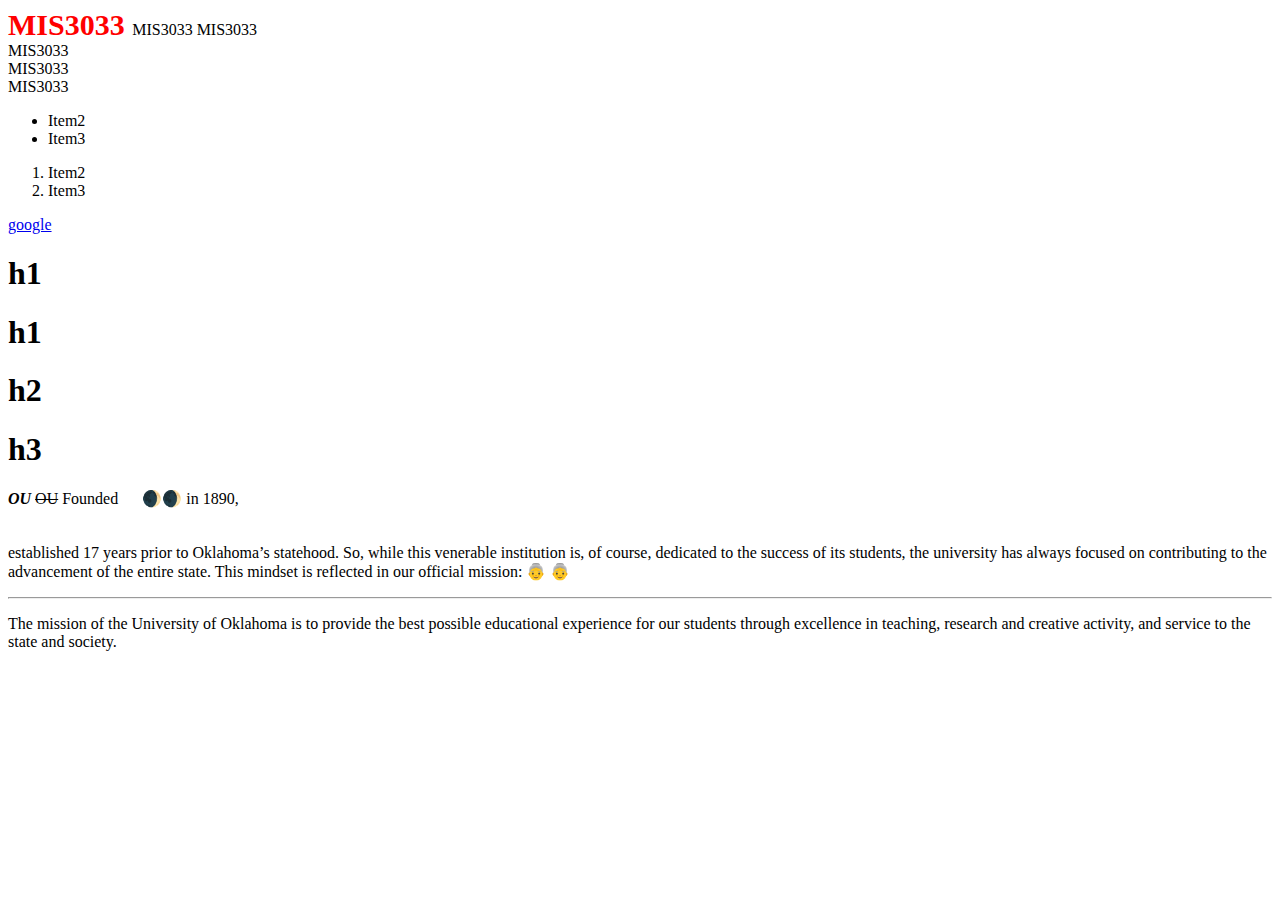
<file: 1002/index.html>
﻿<html>

<head>
    <title>MIS3033 Oct 2 Charlie Green</title>
    <body>
        <span style="color:red;font-size:30px;font-weight: bold;">

            MIS3033

        </span>
        <span>

            MIS3033

        </span>
        <span>

            MIS3033

        </span>


        <div>

            MIS3033

        </div>
        <div>

            MIS3033

        </div>
        <div>

            MIS3033

        </div>

        <p>

            <ul>

                <li>Item2</li>

                <li>Item3</li>


            </ul>

            <ol>

                <li>Item2</li>

                <li>Item3</li>


            </ol>

            <a target="_blank" href="https://google.com/">google</a>

            <h1>h1</h1>
            <h1>h1</h1>


            <h1>h2</h1>
            <h1>h3</h1>
            <b><i>OU</i></b>

            <strike>OU</strike>

            Founded  &nbsp;&nbsp;&nbsp;&nbsp;  &#127762;&#127762;  in 1890, <br /> <br />
            <br />
            <!--the University of Oklahoma was actually-->
            established 17 years prior to Oklahoma’s statehood. So, while this venerable institution is, of course, dedicated to the success of its students, the university has always focused on contributing to the advancement of the entire state. This mindset is reflected in our official mission: 👵 👵


        </p>

        <hr />


        <p>

            The mission of the University of Oklahoma is to provide the best possible educational experience for our students through excellence in teaching, research and creative activity, and service to the state and society.


        </p>


    </body>
</head>

</html>
</file>
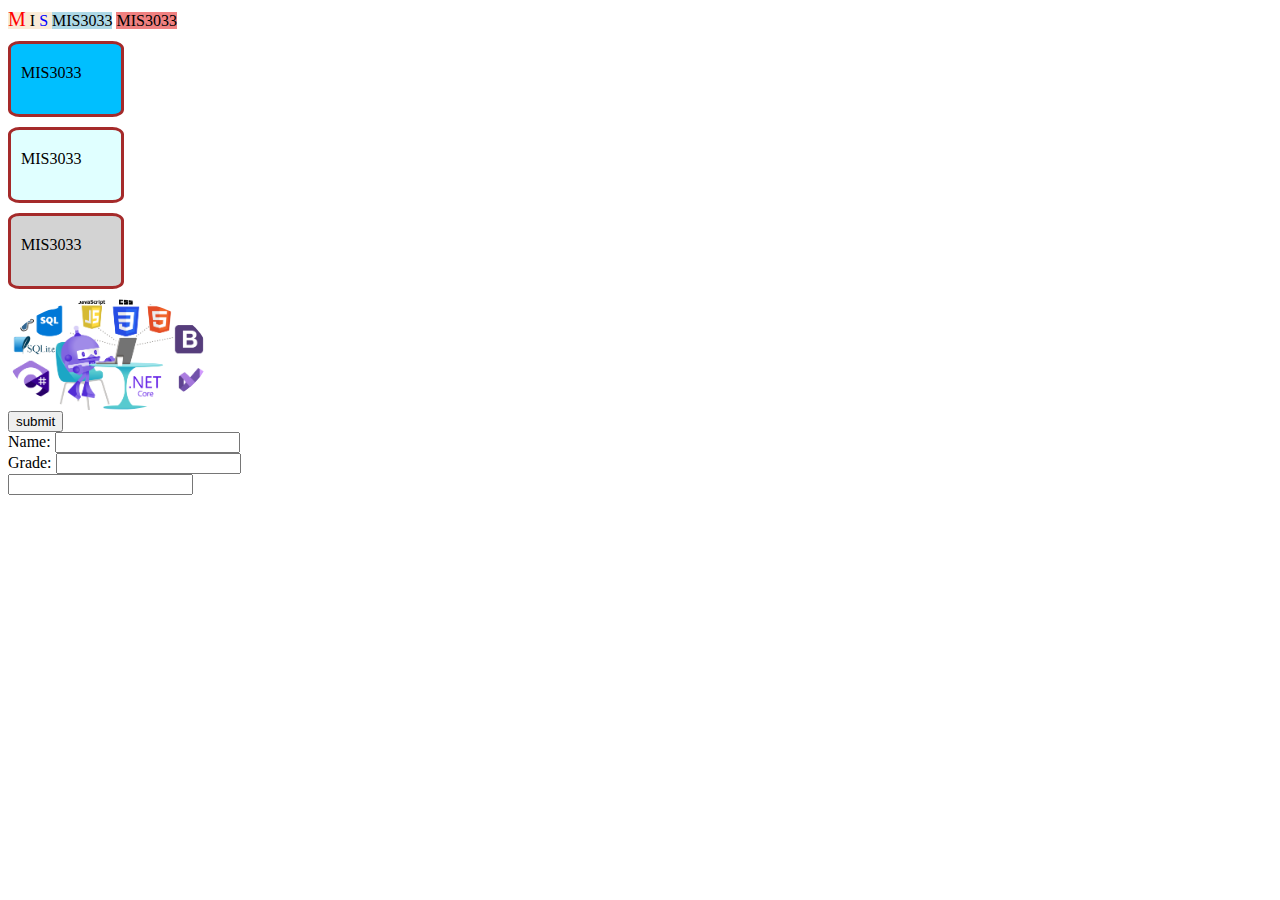
<file: 1004/index.html>
<html>

<head>
    <link rel="icon" href="img/cs.png" />
    <title>MIS3033 Charlie Green October 4</title>

    <style>
        .divstyle1 
        {
            width: 100px;
            height: 50px;
            border-style: solid;
            border-width: 3px;
            border-color: brown;
            border-radius: 10%;
            margin-top:10px;
            margin-bottom:10px;
            padding-top:20px;
            padding-left:10px;
        }
    </style>

</head>

<body>
    <span style="background-color: antiquewhite">
        <span style="color:red;font-size:20px;">M</span>
        <span syle="color:green;">I</span>
        <span style="color:blue;">S</span>
    </span>

    <span style="background-color:lightblue">MIS3033</span>
    <span style="background-color:lightcoral">MIS3033</span>

    <div class="divstyle1" style="background-color:deepskyblue;
        ">
        MIS3033
    </div>






    <div class="divstyle1" style="background-color:lightcyan">MIS3033</div>
    <div class="divstyle1" style="background-color:lightgray">MIS3033</div>

    <img src="img/MIS3033logo.png" style="width:200px;border-radius:50%;" />

    <div>
        <button>submit</button>
        <br />

        <label for="name">Name: </label>
        <input id="name" type="text" />

        <br />
        Grade: <input type="text" />
        <br />

        <input type="text" />
    </div>
</body>

</html>
</file>
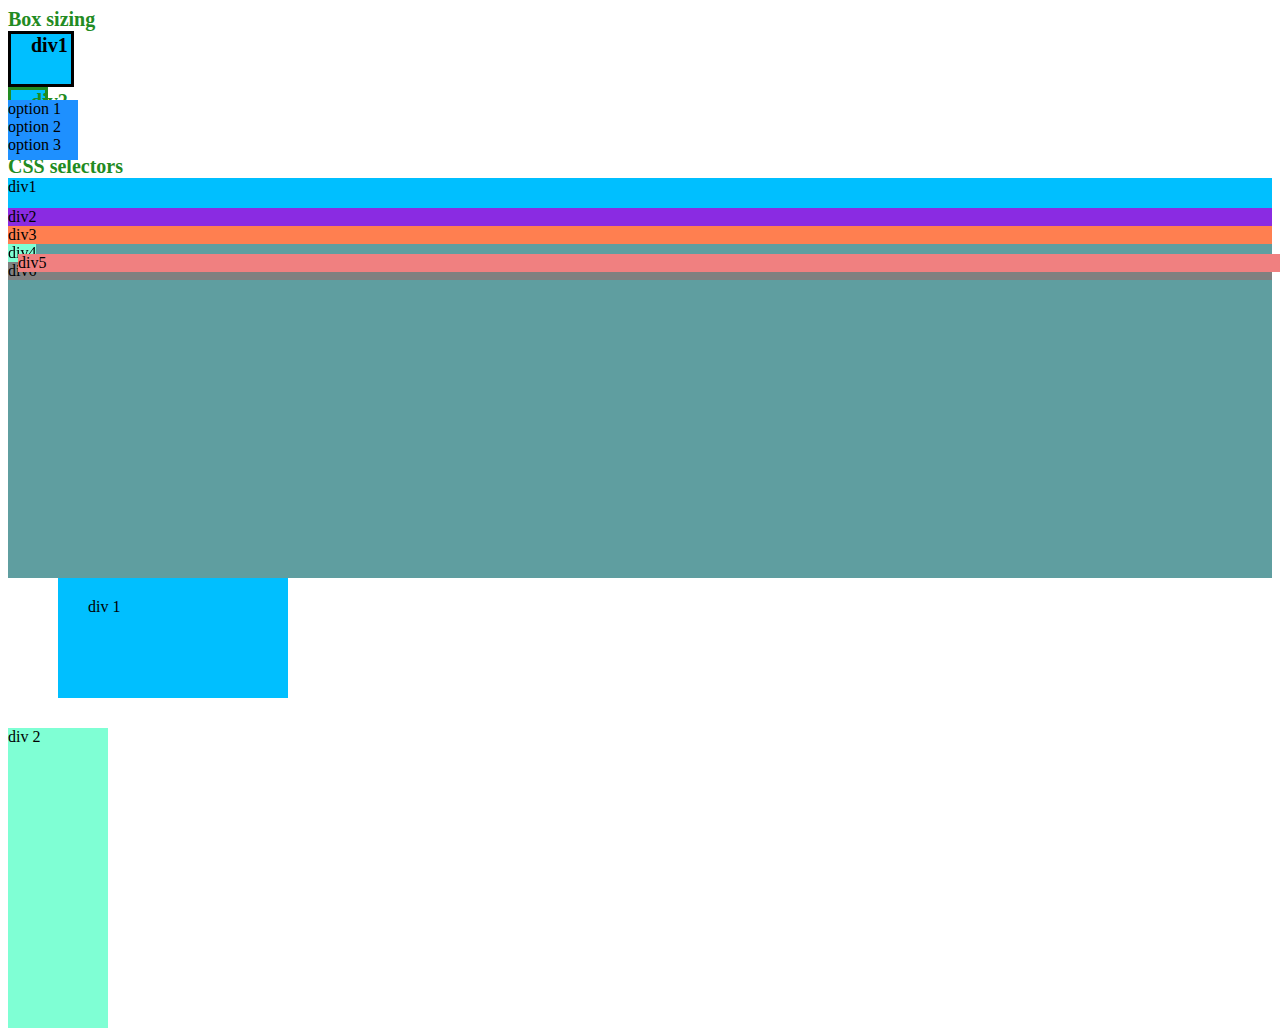
<file: 1009/index.html>
<html>

<head>
    <link rel="stylesheet" href="site.css"/>

    <title>MIS 3033 October 9 Charlie Green</title>

    <style>
        #div2
        {
            background-color:blueviolet;
        }
        #div3
        {
            background-color:coral;
        }
        #div4 
        {
            background-color:aquamarine;
        }
        #div5
        {
            background-color:lightcoral;
        }
        #div6
        {
            background-color:grey;
        }

    </style>

</head>

<body>
    <span class="titlestyle">Box sizing</span>
    <div style="color:black;padding-left:20px;box-sizing:content-box;" class="divstyle1 titlestyle">div1</div>
    <div style="padding-left:20px;box-sizing:border-box;" class="divstyle1 titlestyle">div2</div>
    

    <br />

    <span class="titlestyle">CSS selectors</span>

    <div id="main" style="position:relative; background-color:cadetblue;height:400px;">
        <div style="position:sticky;top:3px;" id="div1">div1</div>
        <div id="div2">div2</div>
        <div id="div3">div3</div>
        <div style="position:absolute;right=0;top=0;" id="div4">div4</div>

        <div style="position:relative;left:10px;top:10px;" id="div5">div5</div>

        <div id="div6">div6</div>

        <div id="menu" style="position:fixed;border-right;width:0;top:100px;width:70px;height:60px;background-color:dodgerblue;">
            option 1<br />
            option 2<br />
            option 3
        </div>

    </div>

    





    <div style="width:200px;height:100px;background-color:deepskyblue;margin-left:50px;padding-top:20px;padding-left:30px;"> 
        div 1
    </div>

    <div style="width:100px;height:300px;background-color:aquamarine;margin-top:30px;">
        div 2
    </div>

</body>

</html>
</file>
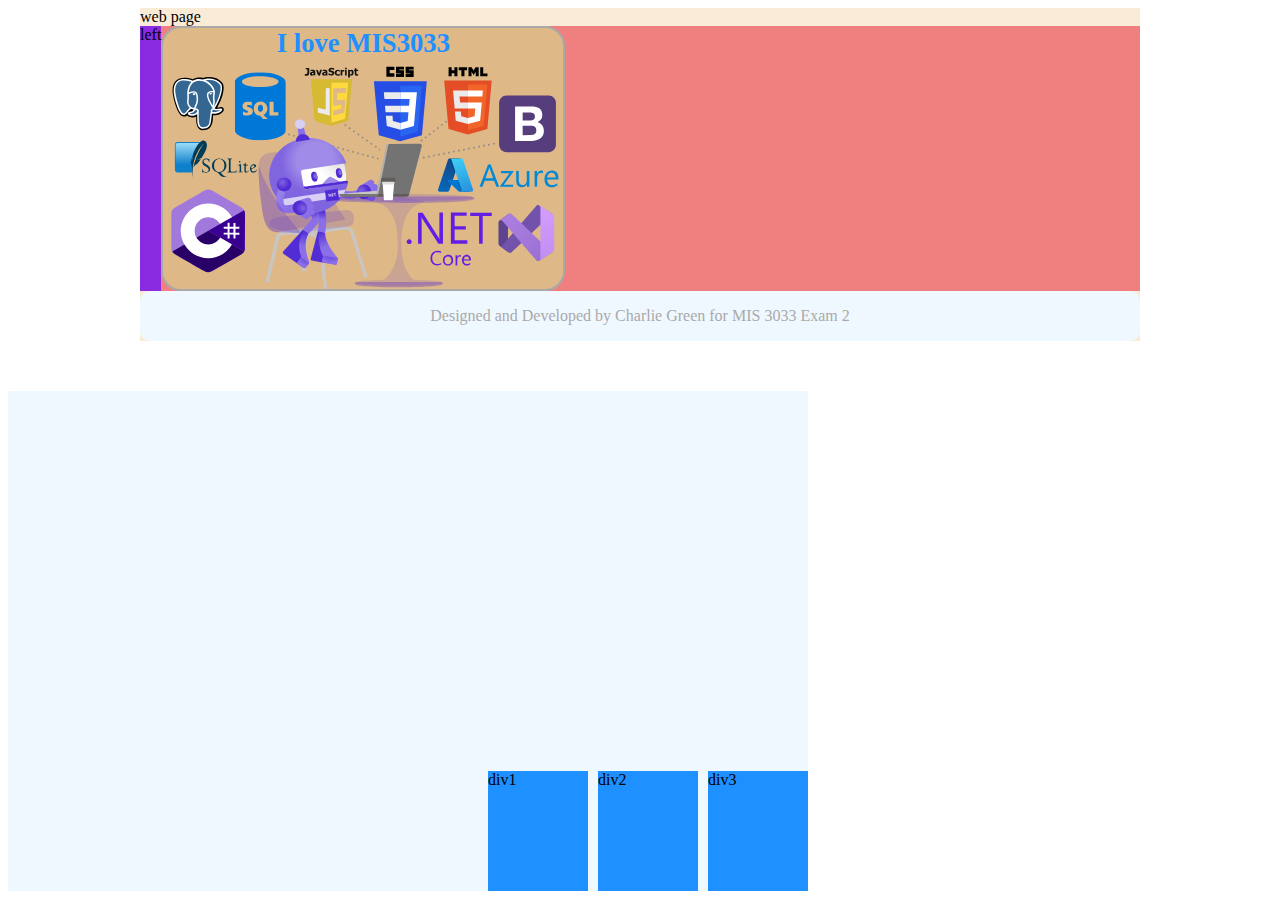
<file: 1011/index.html>
<html>

<head>
    <title>MIS 3033 October 11 Charlie Green</title>

    <style>
        #maindiv {
            background-color: aliceblue;
            width: 800px;
            height: 500px;
            display: flex;
            flex-direction: row;
            justify-content: flex-end;
            align-items: flex-end;
            margin-top:50px;
        }

        .d1 {
            width: 100px;
            height: 120px;
            margin-left: 10px;
            margin-top: 10px;
            background-color: dodgerblue;
        }

        #webdiv {
            background-color: antiquewhite;
            width: 1000px;
            margin-left: auto;
            margin-right: auto;
        }

        #footerdiv
        {
            background-color:aliceblue;
            height:50px;
            display:flex;
            flex-direction:row;
            justify-content:center;
            align-items:center;

            border-radius:10px;
            color:darkgrey;
        }

        #bodydiv
        {
            background-color:lightcoral;

            display:flex;
            flex-direction:row;
        }

        #leftdiv
        {
            background-color:blueviolet;
        }

        #rightdiv
        {
            background-color:burlywood;

            display:flex;
            flex-direction:column;
            align-items:center;

            border-radius:20px;
            border-width:2px;
            border-style:solid;
            border-color:darkgrey;
        }

    </style>

</head>



<body>

    <div id="webdiv">
        web page

        <div id="bodydiv">
            <div id="leftdiv">
                left
            </div>

            <div id="rightdiv">
                <div style="color:dodgerblue;font-size:20pt;font-weight:bold;">
                    I love MIS3033
                </div>

                <div>
                    <img style ="width:400px;" src="b.svg" />
                </div>

            </div>
        </div>

        <div id="footerdiv">
            <span>Designed and Developed by Charlie Green for MIS 3033 Exam 2</span>
        </div>

    </div>

    <div id="maindiv">
        <div class="d1">div1</div>
        <div class="d1">div2</div>
        <div class="d1">div3</div>
    </div>

</body>

</html>
</file>
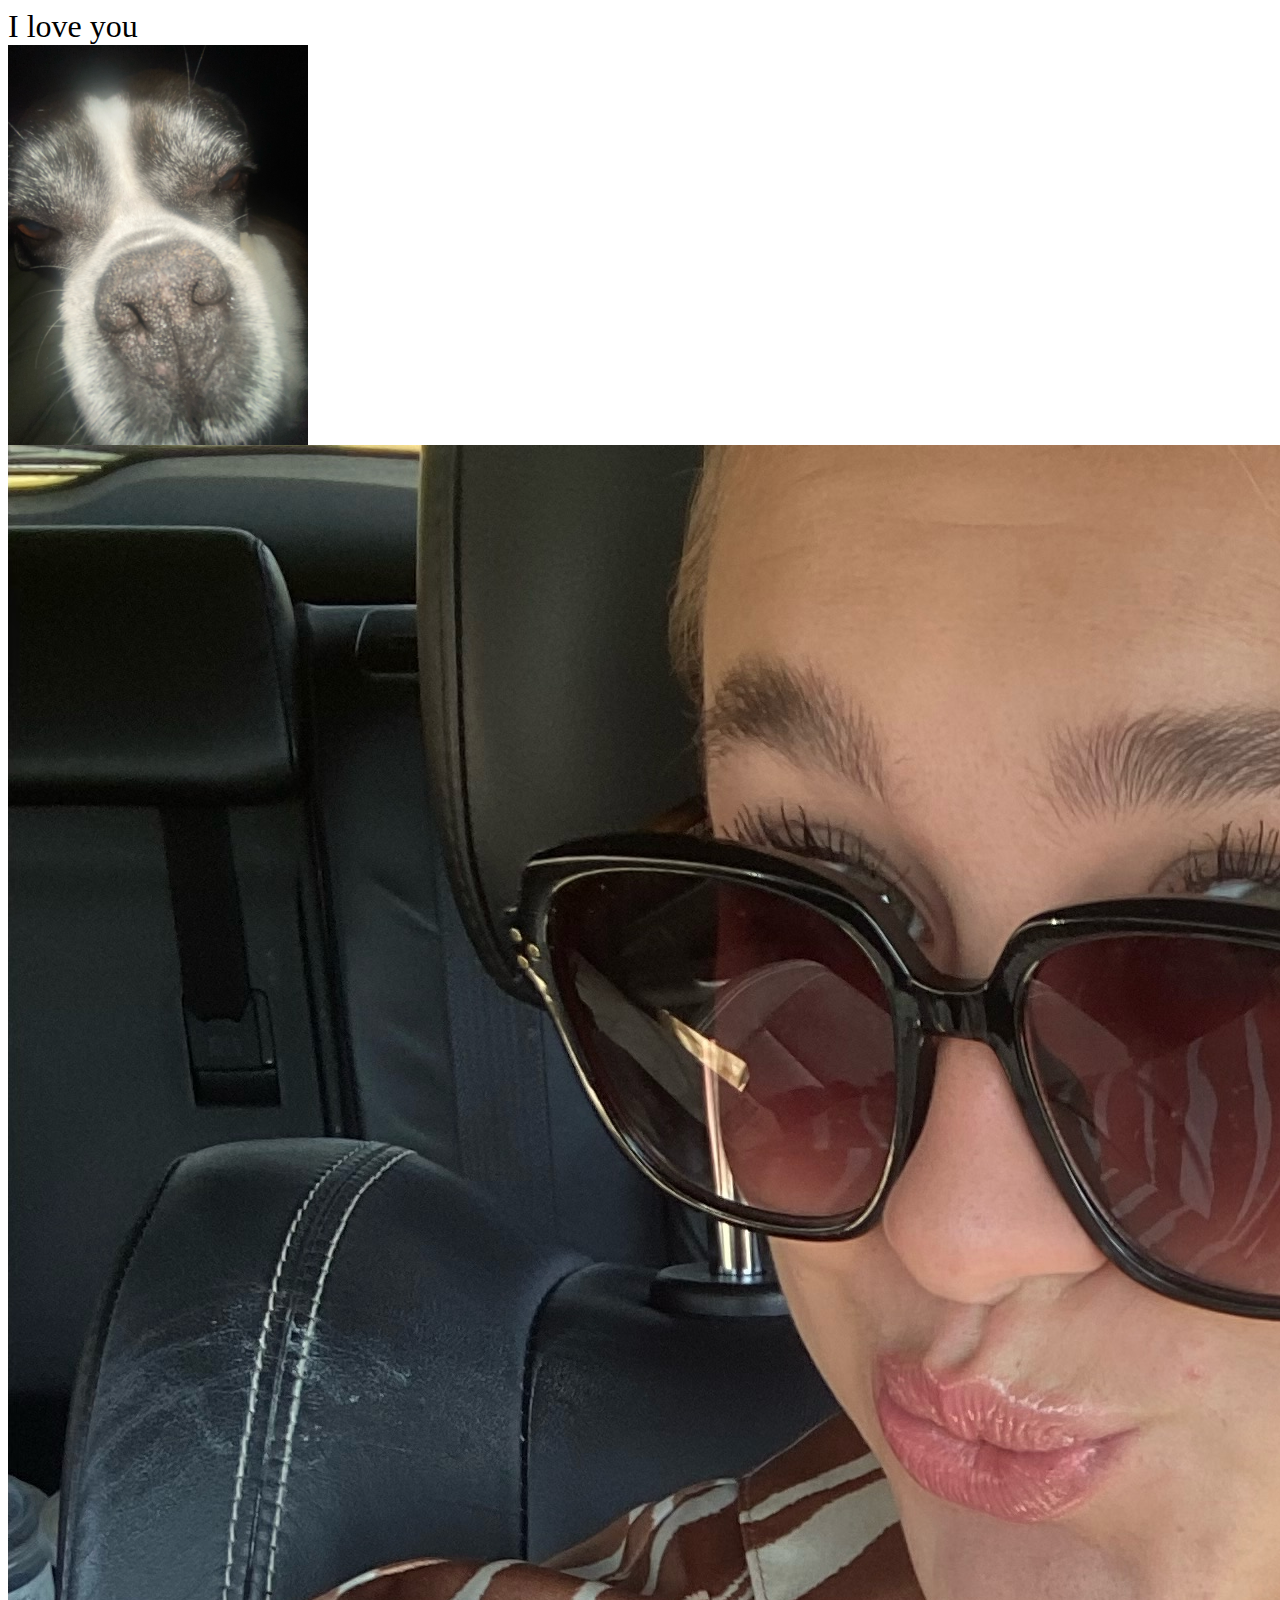
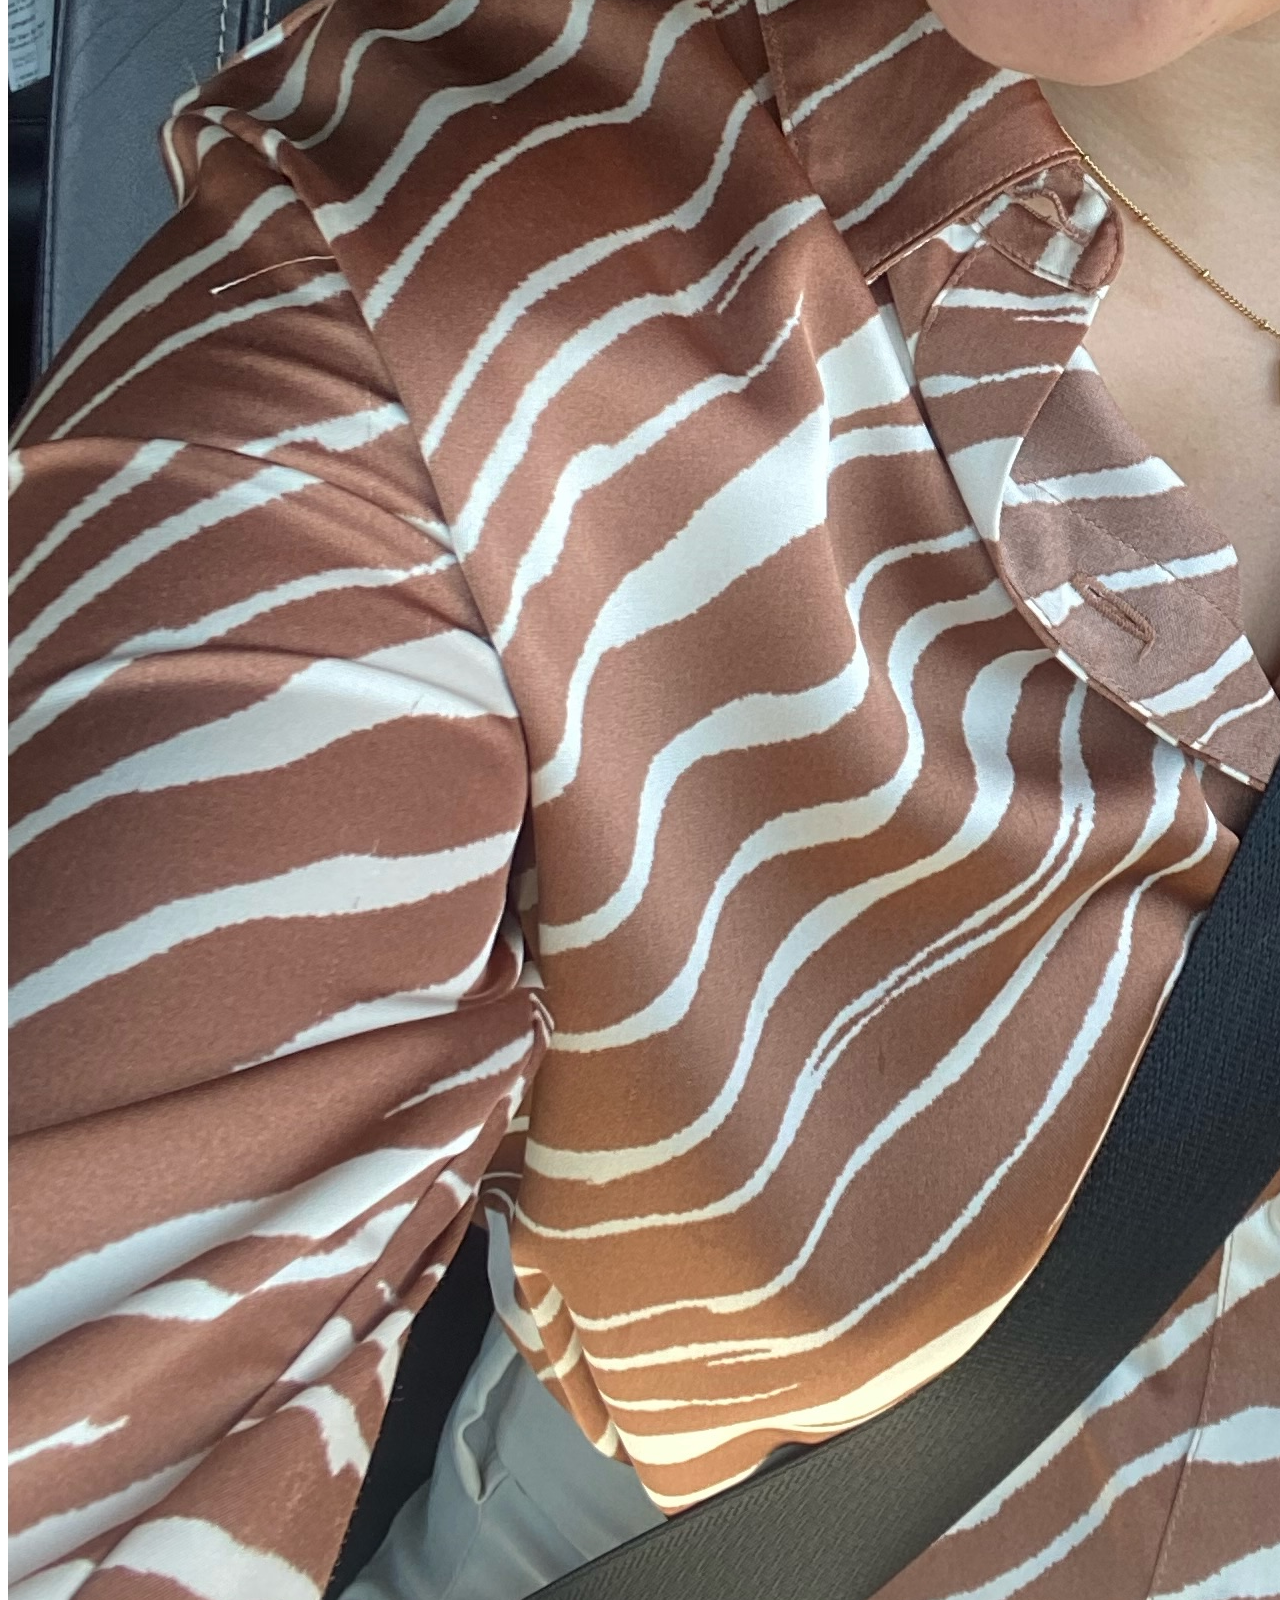
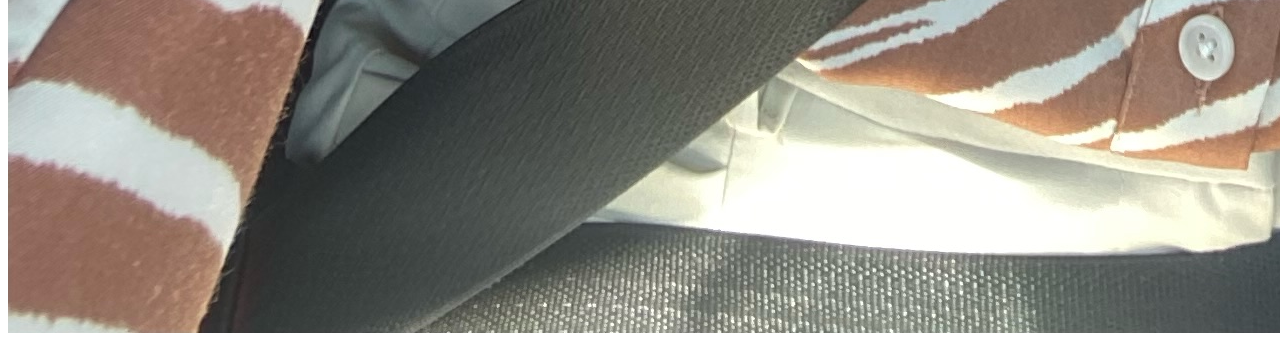
<file: 1016/index.html>
<html>

<head>
    <title>bababooey</title>
</head>

<body>

    <div>
<span style="font-size:xx-large"> I love you</span>
    </div>

    <div>
        <img src="20230922_020654032_iOS.jpg" style="width:300px;"/>
    </div>

    <div>
        <img src="20230907_171423574_iOS.jpg"/>
    </div>



</body>


</html>
</file>
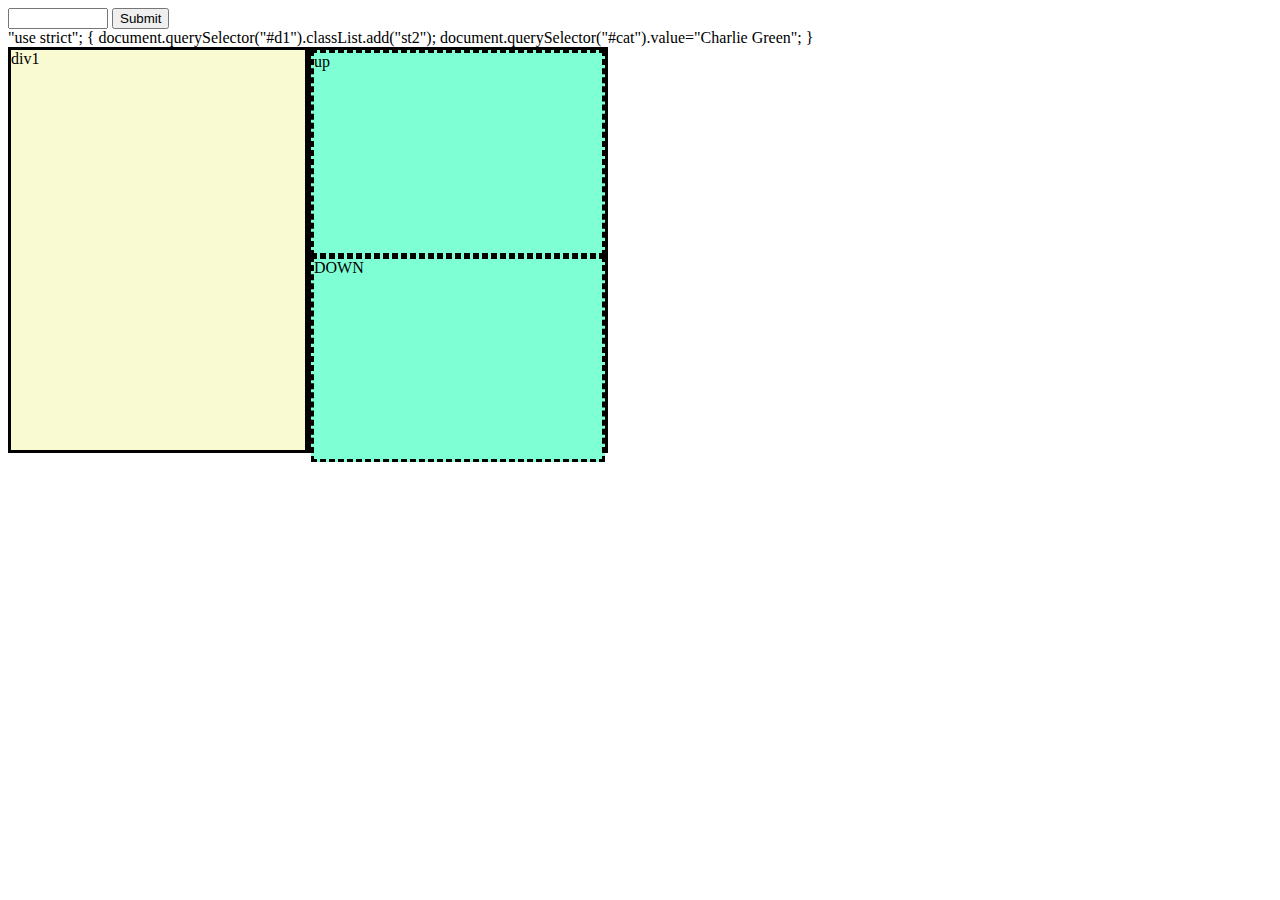
<file: 1018/index.html>
<html>
<head>
    <title>MIS 3033 October 18 2023 JavaScript 2 Charlie Green</title>
    <style>
        #main {
            background-color: lightblue;
            width: 600px;
            display: flex;
            flex-direction: row;
        }

        .divstyle {
            background-color: lightgoldenrodyellow;
            height: 400px;
            width: 300px;
            border-style: solid;
        }
        .divstyle2
        {
            background-color:aquamarine;
            border-style:dashed;
            height:200px;
        }
    </style>

    <script>
        "use strict";
        let k;// global variable
        k = 100;
        {
            // define a variable
            let i; // let local variable
            var j; // var
            j = 10;
            j = 36.6;
            console.log(j);

            j = "hello";
            j = 'hello';

            j = `hello`;
            i = 120.6;
            j = `Hello weight is ${i} ${i}`;
            console.log(j);

            function f1(p1,p2)
            {
                return p1 + p2;
            }

            j = f1(2, 3);
            console.log(j);

            let f2 = (p1, p2) => { return p1 * p2; };
            j = f2(2, 3);
            console.log(j);

            let f3 = (p1) => { return p1 * p1 * p1; };
            j = f3(3);
            console.log(j);

            let f4 = p1 => p1 * p1 * p1;
            j = f4(2);
            console.log(j);

            // objet
            let stu = { name: "charlie", age: 21, grade: 96.6 };
            console.log(stu.grade);

            // array
            let arr1;
            arr1 = [20, 19, 22, 23];

            for ( let ii=0 ; ii < arr1.length ; ii++ )
            {
                console.log(arr1[ii]);
            }

            let arr2 = arr1.map((item) =>
            {
                return {age:item }
            });
            console.log(arr2);

        }

        {
            let i;
        }
    </script>

    <script>
        {
            let i;
            console.log(j);
        }
    </script>

    <style>
        .st1 {
            width:100px;
            height:100px;
            border-style:solid;
            border-width:1px;
        }

        .st2 {
            width: 200px;
            height: 200px;
            border-style: dashed;
            border-width: 5px;
        }
    </style>

</head>

<body>

    <input type="text" style="width:100px;" id="cat"/>
    <button id="btn">
        Submit
    </button>
    <div id="d1"></div>

    <scipt>
        "use strict";
        {
        document.querySelector("#d1").classList.add("st2");
        document.querySelector("#cat").value="Charlie Green";
        }
    </scipt>

    <div id="main">
        <div id="left" class="divstyle">div1</div>
        <div id="right" class="divstyle">
            

            <div id="up" class="divstyle2">
                up
            </div>

            <div id="down" class="divstyle2">
                down
            </div>

            <script>
                {
                    "use strict";
                    document.querySelector("#down").innerHTML = "DOWN";
                }
            </script>


        </div>


    </div>
</body>


</html>
</file>
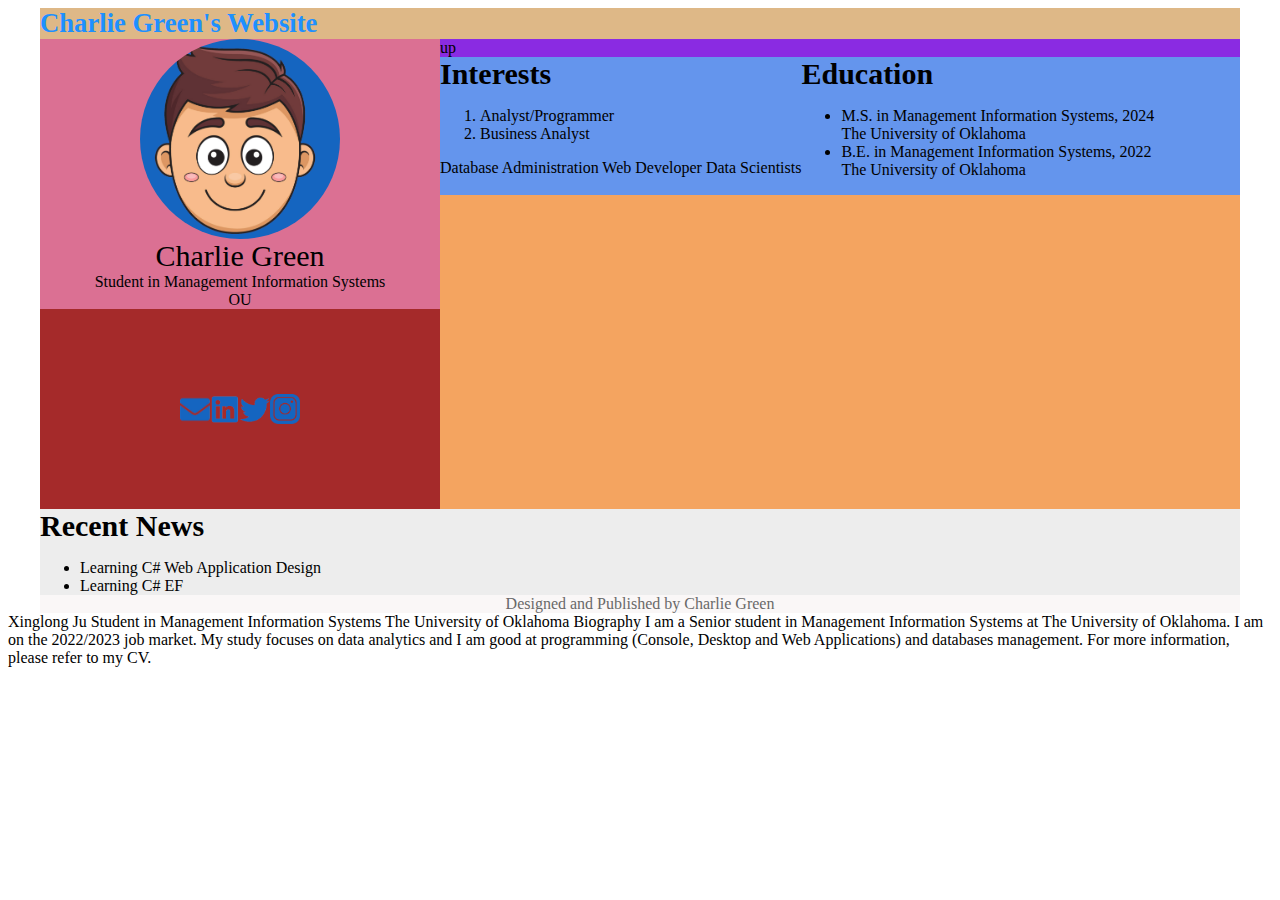
<file: 1023/index.html>
<html>
<head>
    <title>[] Charlie Green October 23, 2023 Exam 2 Practice</title>

    <style>
        #main
        {
            background-color:aquamarine;
            width:1200px;
            margin-left:auto;
            margin-right:auto;
        }

        #h
        {
            background-color:burlywood;
        }

        #b1
        {
            background-color:lightgreen;
            display:flex;
            flex-direction:row;

        }

        #b2
        {
            background-color:#ededed;
        }

        #f
        {
            background-color:#faf7f7;
            color:dimgrey;
            display:flex;
            flex-direction:column;
            align-items:center;
        }
        .t 
        {
            font-size:30px;
            font-weight:bold;

        }

        #left
        {
            background-color:palevioletred;
            width:400px;
        }

        #right
        {
            background-color:sandybrown;
            width:800px;
            display:flex;
            flex-direction:column;
        }

        #up
        {
            background-color:blueviolet;
        }

        #down
        {
            background-color:cornflowerblue;
            display:flex;
            flex-direction:row;
        }

        #links
        {
            background-color:brown;
            width:400px;
            height:200px;
            display:flex;
            flex-direction:row;
            justify-content:center;
            align-items:center;
        }

    </style>
</head>

<body>

    <div id="main">
        <div id="h">
            <span style="color:dodgerblue;font-size:20pt;font-weight:bold;">
                Charlie Green's Website
            </span>
            
        </div>

        <div id="b1">

            <div id="left" style="display:flex;flex-direction:column;align-items:center;justify-content:center;">
                
                <div>
                    <img src="static/head1 (1).png" style="width:200px;border-radius:50%;" />
                </div>

                <div style="font-size:30px;">Charlie Green</div>

                <div>Student in Management Information Systems</div>

                <div>OU</div>

                <div id="links">

                    <a href="mailto:xinglong.ju@ou.edu" target="_blank"><img src="static/email.png" style="width:30px;" /></a>

                    <a href="https://www.linkedin.com/" target="_blank"><img src="static/linkedin.png" style="width:30px;" /></a>

                    <a href="https://twitter.com/" target="_blank"><img src="static/twitter.png" style="width:30px;" /></a>

                    <a href="https://www.instagram.com" target="_blank"><img src="static/instagram.png" style="width:30px;" /></a>

                    


                    
                    
                    

                </div>

            </div>

            <div id="right">
                
                <div id="up">
                    up
                </div>

                <div id="down">
                    
                    <div>
                        <span class="t">Interests</span>

                        <ol>
                            <li>Analyst/Programmer</li>
                            <li>Business Analyst</li>
                        </ol>
                        

                        
                        
                        Database Administration
                        Web Developer
                        Data Scientists
                    </div>

                    <div>
                        <span class="t">Education</span>
                        
                        <ul>
                            <li>
                                M.S. in Management Information Systems, 2024
                                <br />
                                The University of Oklahoma
                            </li>
                            <li>
                                B.E. in Management Information Systems, 2022
                                <br />
                                The University of Oklahoma
                            </li>
                        </ul>

                        

                       

                    </div>

                </div>

            </div>

        </div>

        <div id="b2">
            <span class="t">Recent News</span>
            
            <ul style="margin-bottom:0;">
                <li> Learning C# Web Application Design</li>
                <li>Learning C# EF</li>
            </ul>
            
        </div>

        <div id="f">
            <span>Designed and Published by Charlie Green</span>
            
        </div>


    </div>

    
    

    

    Xinglong Ju
    Student in Management Information Systems
    The University of Oklahoma
    

    Biography

    I am a Senior student in Management Information Systems at The University of Oklahoma. I am on the 2022/2023 job market.

    My study focuses on data analytics and I am good at programming (Console, Desktop and Web Applications) and databases management.

    For more information, please refer to my CV.


    

    


    

    

</body>


</html>
</file>
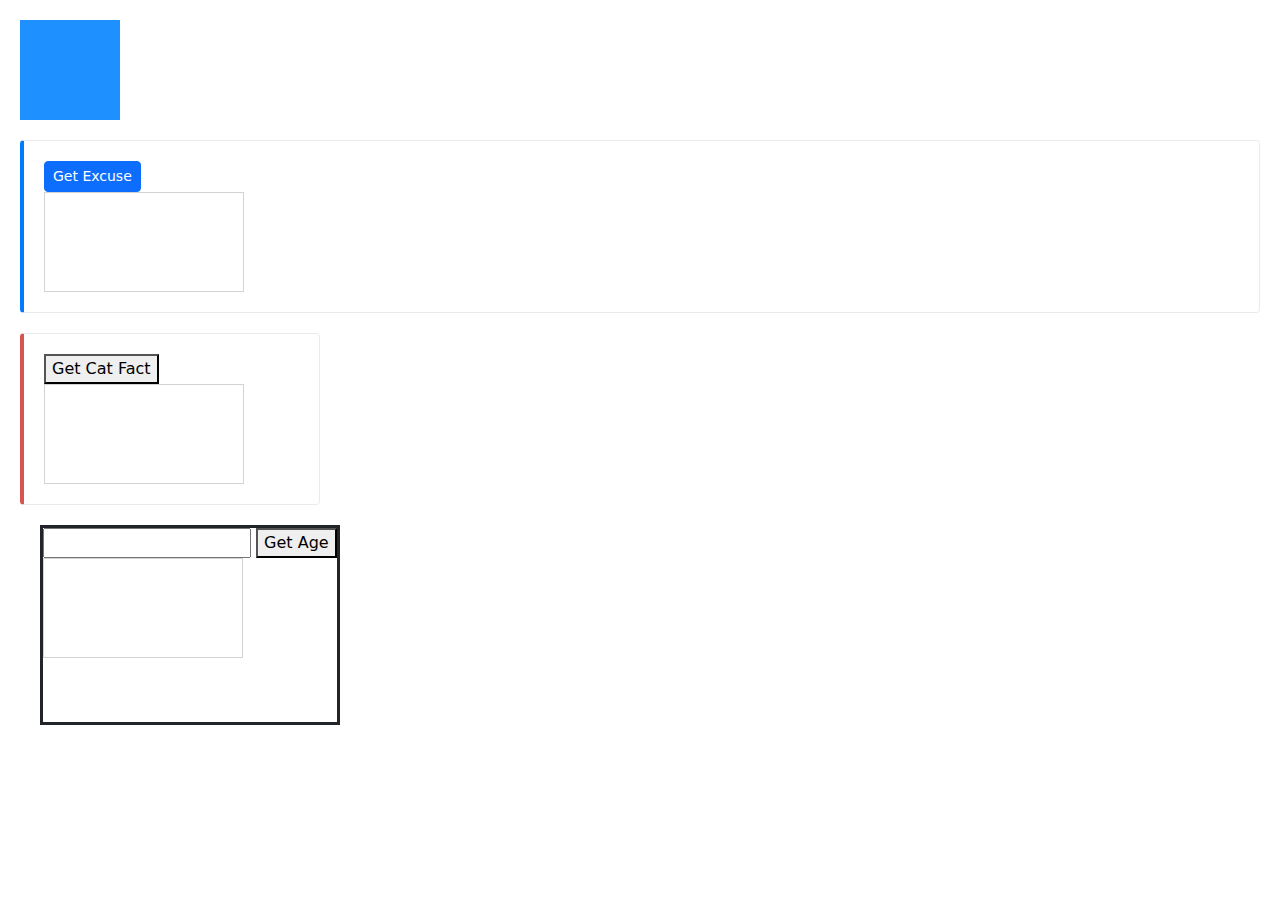
<file: 1030/index.html>
<html>

<head>
    <title>MIS3033 October 30</title>
    <style>

        .m-bd-callout {
            padding: 1.25rem;
            margin-top: 1.25rem;
            margin-bottom: 1.25rem;
            border: 1px solid #e9ecef;
            border-left-width: 0.25rem;
            border-radius: 0.25rem;
        }

        .m-bd-callout-secondary {
            border-left-color: #6c757d;
        }

        .m-bd-callout-primary {
            border-left-color: #007bff;
        }

        .m-bd-callout-success {
            border-left-color: #28a745;
        }

        .m-bd-callout-info {
            border-left-color: #5bc0de;
        }

        .m-bd-callout-warning {
            border-left-color: #f0ad4e;
        }

        .m-bd-callout-danger {
            border-left-color: #d9534f;
        }

        .m-bd-callout-light {
            border-left-color: #f8f9fa;
        }

        .m-bd-callout-dark {
            border-left-color: #212529;
        }

        #d1 {
            width: 100px;
            height: 100px;
            background-color: dodgerblue;
        }

        .sty1 {
            width: 300px;
            height: 200px;
            border-style: solid;
            border-width: 3px;
            margin-top:20px;
            margin-left:20px;
        }

        .sty2 {
            width: 200px;
            height: 100px;
            border-style: solid;
            border-width: 1px;
            border-color: lightgrey;
        }

    </style>

    <link href="https://cdn.jsdelivr.net/npm/bootstrap@5.3.2/dist/css/bootstrap.min.css" rel="stylesheet" />
    <script src="https://cdn.jsdelivr.net/npm/bootstrap@5.3.2/dist/js/bootstrap.bundle.min.js"></script>
</head>

<body style="margin:20px;">

    <div>
        <div id="d1"></div>

    </div>

    <script>

        "use strict"

        {
            let d1 = document.querySelector("#d1");
            d1.addEventListener("mouseover", f2);
            function f2()
            {
                d1.style.backgroundColor = "red";
            }

            d1.addEventListener("mouseout", f3);
            function f3() {
                d1.style.backgroundColor = "green";
            }

        }

    </script>

    <div class="m-bd-callout m-bd-callout-primary">
        <button id="btn2" class="btn btn-sm btn-primary">Get Excuse</button>
        <div class="sty2" id="d2"></div>
    </div>
    <script>
        "use strict";
        {
            let btn2;//
            btn2 = document.querySelector("#btn2");
            btn2.addEventListener("click", () => { f2(); } );

            var g; // global variable

            async function f2()
            {
                // fetch function is async
                let r = await fetch("https://excuser-three.vercel.app/v1/excuse/college/");

                let rj = await r.json();

                let d2 = document.querySelector("#d2");

                d2.innerHTML = rj[0].excuse;

                g = rj;

                alert("Button clicked");
            }
            

        }
    </script>



    <div class="m-bd-callout m-bd-callout-danger" style="width:300px;">
        <button id="btn3">Get Cat Fact</button>
        <div class="sty2" id="d3"></div>
    </div>

    <script>
        "use strict";
        {
            let btn3 = document.querySelector("#btn3");
            btn3.addEventListener("click", async () =>
            {
                let r = await fetch("https://catfact.ninja/fact");
                let rj = await r.json();
                g = rj;
                let d3 = document.querySelector("#d3");
                d3.innerHTML = rj.fact;
            });
        }
    </script>

    <div class="sty1">
        <input type="text" id="agetxt"/>
        <button id="btn4">Get Age</button>
        <div class="sty2" id="d4"></div>
    </div>


</body>


</html>
</file>
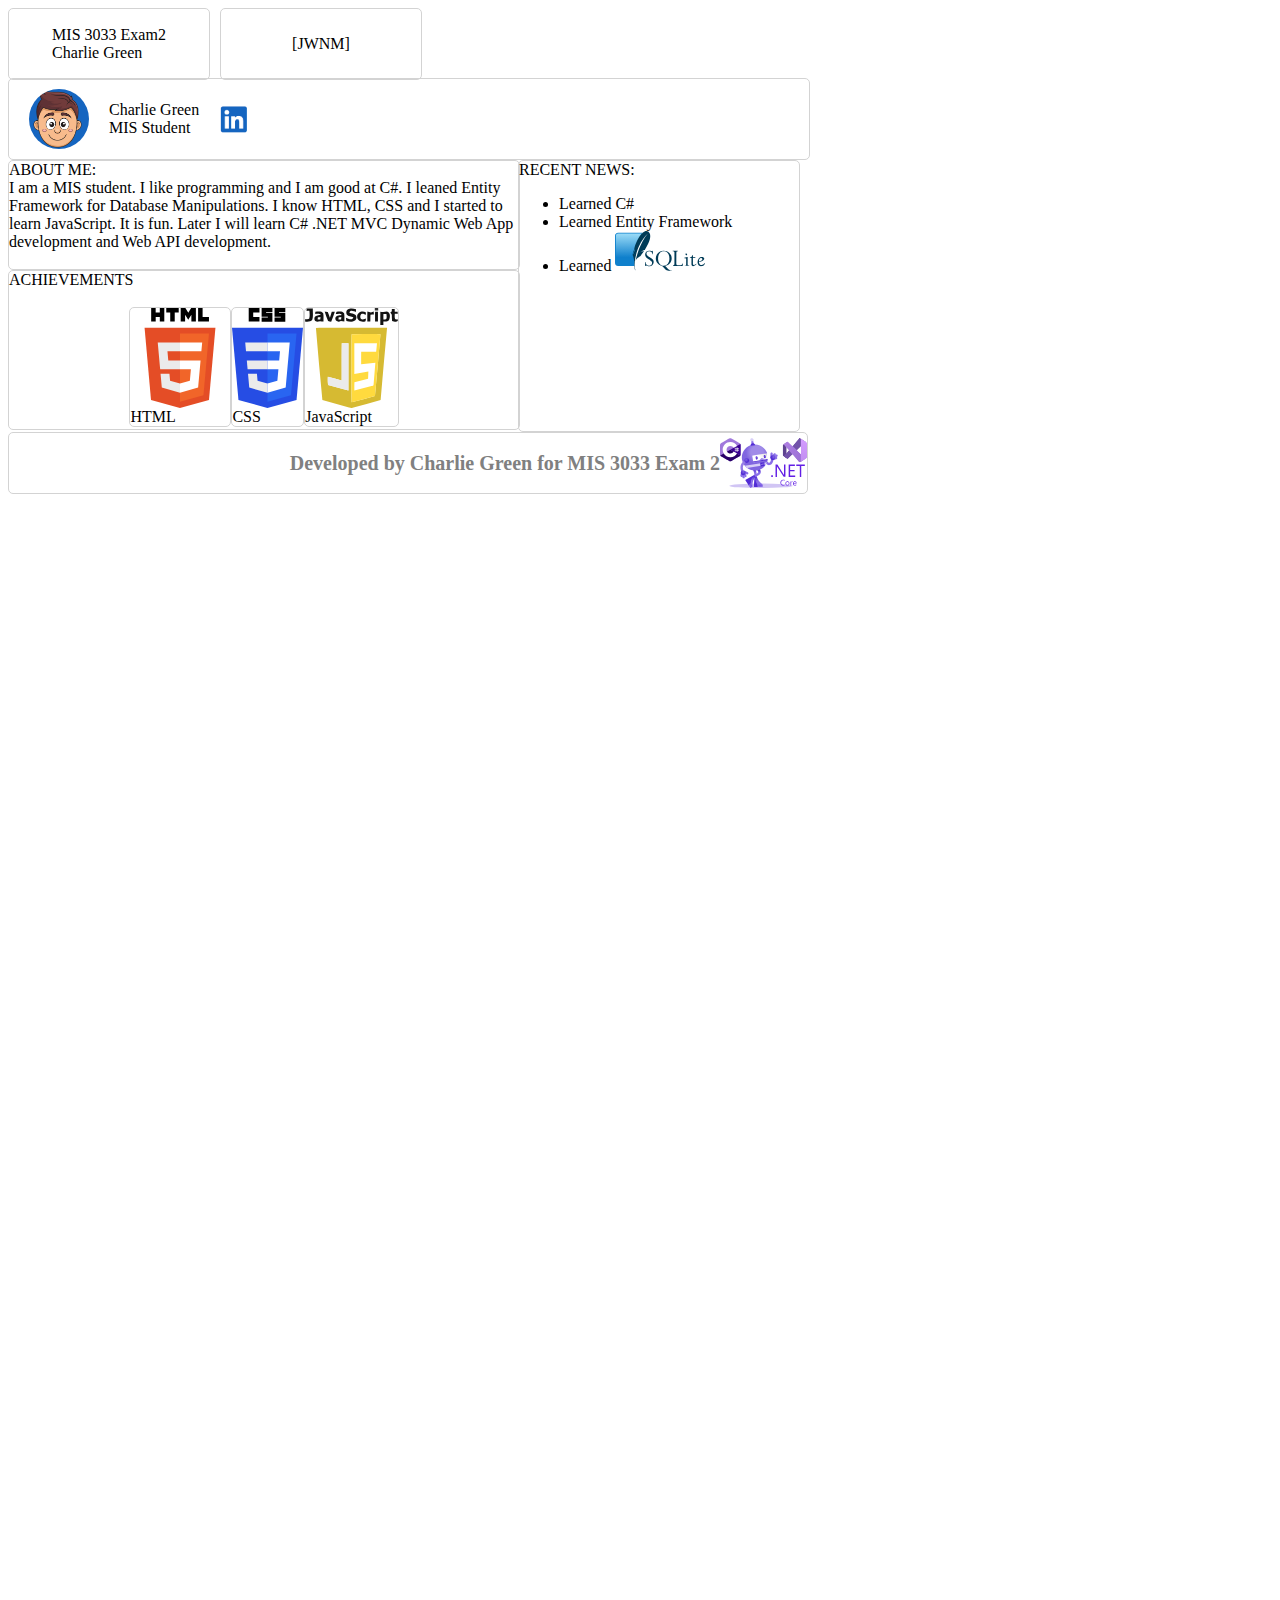
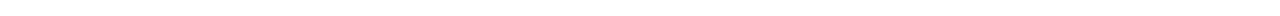
<file: exam2/index.html>
<html>

<head>
    <title>[JWNM]Charlie Green Exam 2 MIS3033</title>

    <style>
        #main {
            width: 800px;
            height: 1600px;
            display: flex;
            flex-direction: column;
        }

        #div1 {
            height: 70px;
            width:800px;
            display: flex;
            flex-direction: row;
            
        }

        #1l {
            width: 200px;
            height: 70px;
            flex-direction: row;
            justify-content: center;
            justify-content: center;
            align-items: center;
            border-style: solid;
            border-width: 1px;
            border-color: lightgrey;
            border-radius: 5px;
        }

        #1r {
            width: 200px;
            height: 70px;
            display:flex;
            flex-direction:row;
            justify-content: center;
            align-items: center;
            border-style: solid;
            border-width: 1px;
            border-color: lightgrey;
            border-radius: 5px;
        }

        #div2 {
            
            height: 80px;
            width: 800px;
            display: flex;
            flex-direction: row;
            
            align-items: center;
            border-style: solid;
            border-width: 1px;
            border-color: lightgrey;
            border-radius: 5px;
        }

        #div3 {

            display:flex;
            flex-direction:row;

        }

        #l3
        {
            display:flex;
            flex-direction:column;
            
            width:510px;
            height:270px;
        }

        #l3up {
            width:510px;
            height:110px;
            border-style: solid;
            border-width: 1px;
            border-color: lightgrey;
            border-radius: 5px;
        }

        #l3down {
            display:flex;
            flex-direction:column;
            width: 510px;
            height: 160px;
            border-style: solid;
            border-width: 1px;
            border-color: lightgrey;
            border-radius: 5px;
        }

        #r3 {
           
            width: 280px;
            height: 270px;
            border-style: solid;
            border-width: 1px;
            border-color: lightgrey;
            border-radius: 5px;
        }

        #div4 {
            display: flex;
            flex-direction: row;
            justify-content: center;
            align-items: center;
            border-style: solid;
            border-width: 1px;
            border-color: lightgrey;
            border-radius: 5px;
        }
    </style>
</head>

<body>

    <div id="main">

        <div id="div1">

            <div id="1l" style="width: 200px; height: 70px; display: flex; flex-direction: row; justify-content: center; align-items: center; border-style: solid; border-width: 1px; border-color: lightgrey; border-radius: 5px;">

                MIS 3033 Exam2
                <br />
                Charlie Green

            </div>

            <div style="width:10px;"></div>

            <div id="1r" style="width: 200px; height: 70px; display: flex; flex-direction: row; justify-content: center; align-items: center; border-style: solid; border-width: 1px; border-color: lightgrey; border-radius: 5px;">
                [JWNM]
            </div>


        </div>




        <div id="div2">

            <div style="width:20px;"></div>

            <img src="static/head1.png" style="height:60px;border-radius:50%;" />
            <br />

            <span style="padding-left:20px;padding-right:20px;">Charlie Green <br /> MIS Student</span>

            <a href="https://linkedin.com/"><img src="static/linkedin.png" style="width:30px;" /></a>

        </div>




        <div id="div3">

            <div id="l3">

                <div id="l3up">

                    <span">ABOUT ME:</span>
                    <br />
                    I am a MIS student. I like programming and I am good at C#. I leaned Entity Framework for Database Manipulations. I know HTML, CSS and I started to learn JavaScript. It is fun. Later I will learn C# .NET MVC Dynamic Web App development and Web API development.

                </div>



                <div id="l3down">
                    <span >ACHIEVEMENTS</span>
                    <br />




                    <div style="display:flex;flex-direction:row;justify-content:center;align-items:end;">

                        <div style="border-style: solid; border-width: 1px; border-color: lightgrey; border-radius: 5px;justify-content:center;">
                            <img src="static/html.svg" style="height:100px;" />
                            <br />
                            <span>HTML</span>
                            
                        </div>

                        <div style="border-style: solid; border-width: 1px; border-color: lightgrey; border-radius: 5px;">
                            <img src="static/css.svg" style="height:100px;" />
                            <br />
                            CSS
                        </div>

                        <div style="border-style: solid; border-width: 1px; border-color: lightgrey; border-radius: 5px;">
                            <img src="static/javascript.svg" style="height:100px;" />
                            <br />
                            JavaScript
                        </div>

                    </div>

                </div>






            </div>

            <div id="r3">
                <span>RECENT NEWS:</span>

                <ul>
                    <li>Learned C#</li>
                    <li>Learned Entity Framework</li>
                    <li> Learned <img src="static/sqlite.svg" style="height:40px;" /></li>
                </ul>

            </div>


        </div>




        <div id="div4" style="height:60px;border-style: solid; border-width: 1px; border-color: lightgrey; border-radius: 5px;justify-content:end;">

            <span style="font-weight:bold;font-size:20px;color:grey;align-items:center;justify-content:center;">
                Developed by Charlie Green for MIS 3033 Exam 2
            </span>

            <img src="static/logo.svg" style="height:50px;" />

        </div>










    </div>

    
    
    
    
    
   
    


</body>

</html>
</file>
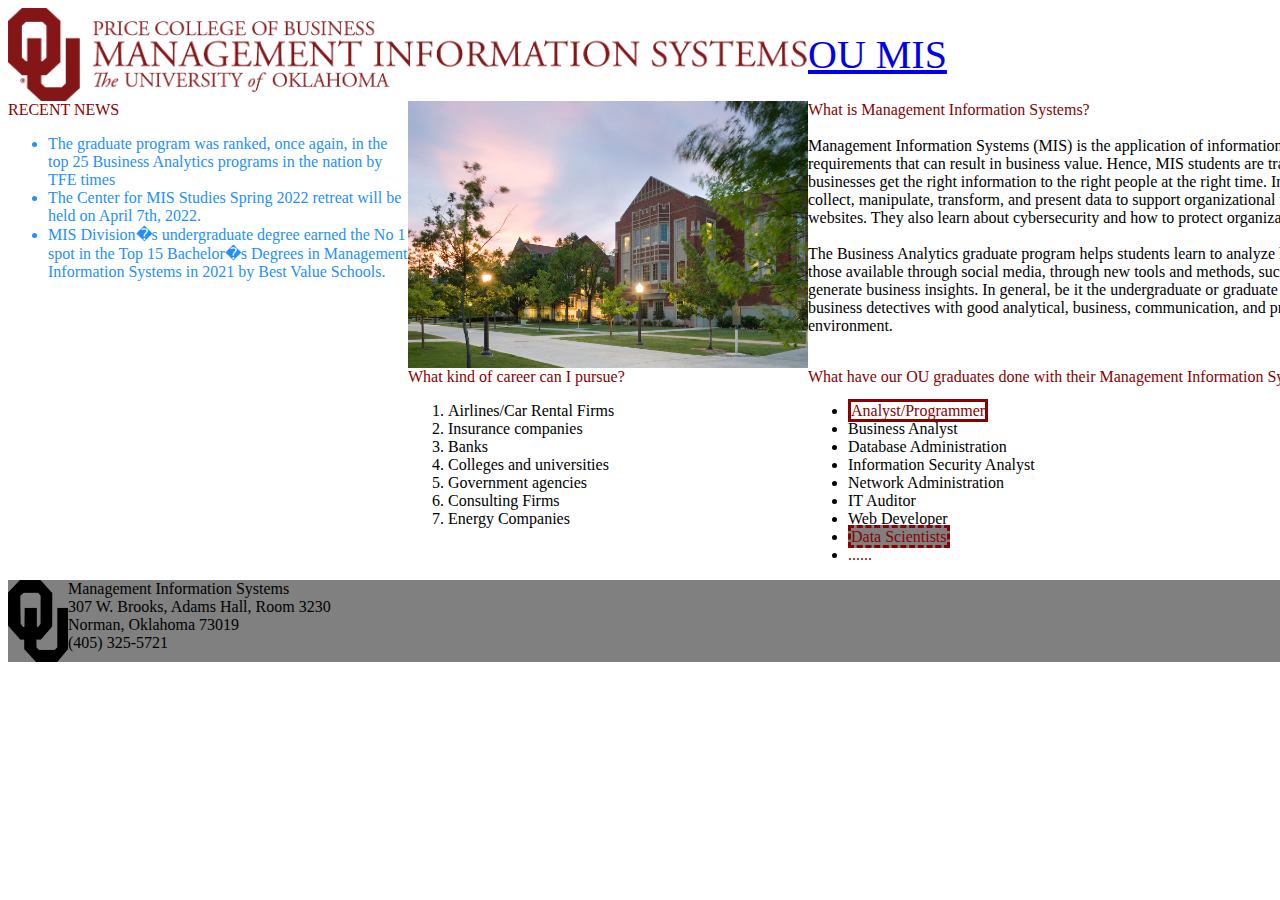
<file: HW4/index.html>
<html>

<head>
    <title>MIS 3033 HW 4 Charlie Green</title>
    <style>
        body {
            
        }

        #maindiv {
            /*background-color: antiquewhite;*/
            width: 1600px;
            margin-left: auto;
            margin-right: auto;
        }

        #div1 {
/*            background-color: aqua;
*/            display: flex;
            flex-direction: row;
        }

        #div2 {
/*            background-color: azure;
*/            display: flex;
            flex-direction: row;
        }

        #div3 {
/*            background-color: burlywood;
*/        }

        #div4 {
            background-color: gray;
            display:flex;
            flex-direction:row;

        }
    </style>
</head>

<body>
    <div id="maindiv">
        <div id="div1">
            <div>
                <img src="MIS.png" style="width:800px;" />
            </div>
            <div style="display:flex;flex-direction:column;justify-content:center;">
                <a href="https://www.ou.edu/price/mis" style="font-size:40px;">OU MIS</a>
            </div>
        </div>


        <div id="div2">
            <div style="width:400px;">
                <span style="color:darkred;">RECENT NEWS</span>

                <ul style="color:dodgerblue;">
                    <li>The graduate program was ranked, once again, in the top 25 Business Analytics programs in the nation by TFE times</li>
                    <li>The Center for MIS Studies Spring 2022 retreat will be held on April 7th, 2022.</li>
                    <li>MIS Division�s undergraduate degree earned the No 1 spot in the Top 15 Bachelor�s Degrees in Management Information Systems in 2021 by Best Value Schools.</li>
                </ul>




            </div>

            <div>
                <img src="price.jpg" style="width:400px;" />
            </div>

            <div style="width:800px;">
                <span style="color:darkred;">What is Management Information Systems?</span>
                <br /><br />

                Management Information Systems (MIS) is the application of information technology to meet organizational and managerial requirements that can result in business value. Hence, MIS students are trained to use computer technology to help businesses get the right information to the right people at the right time. In the undergraduate program, students learn how to collect, manipulate, transform, and present data to support organizational needs, including presentation on company websites. They also learn about cybersecurity and how to protect organizational data.<br /><br />

                The Business Analytics graduate program helps students learn to analyze huge volumes and a variety of data, including those available through social media, through new tools and methods, such as visualization and machine learning, in order to generate business insights. In general, be it the undergraduate or graduate program, MIS students are trained to become business detectives with good analytical, business, communication, and problem-solving skills in a computer-based environment.
            </div>
        </div>


        <div id="div3" style="display:flex;flex-direction:row;">
            <div style="width:400px;">

            </div>

            <div style="width:400px;">
                <span style="color:darkred;">What kind of career can I pursue?</span>

                <ol>
                    <li>Airlines/Car Rental Firms</li>
                    <li>Insurance companies</li>
                    <li>Banks</li>
                    <li>Colleges and universities</li>
                    <li>Government agencies</li>
                    <li>Consulting Firms</li>
                    <li>Energy Companies</li>
                </ol>


            </div>

            <div style="width:800px;">
                <span style="color:darkred;">What have our OU graduates done with their Management Information Systems degree?</span>

                <ul>
                    <li >
                        <span style="border-style:solid;border-color:darkred;color:darkred;">Analyst/Programmer</spanstyle="border-style:solid;border-color:darkred;">
                    </li>
                    <li>Business Analyst</li>
                    <li>Database Administration</li>
                    <li>Information Security Analyst</li>
                    <li>Network Administration</li>
                    <li> IT Auditor</li>
                    <li>Web Developer</li>
                    <li>
                        <span style="background-color:gray;border-color:darkred;border-style:dashed;color:darkred;">Data Scientists</span>
                    </li>
                    <li>
                        <span style="color:darkred;">......</span>
                    </li>
                </ul>


            </div>
        </div>

        <div id="div4">

            <div>
                <img src="OU.png" style="width:60px;"/>
            </div>

            <div>
                Management Information Systems<br />
                307 W. Brooks, Adams Hall, Room 3230<br />
                Norman, Oklahoma 73019<br />
                (405) 325-5721<br />
            </div>
            
        </div>
    </div>

</body>

</html>
</file>
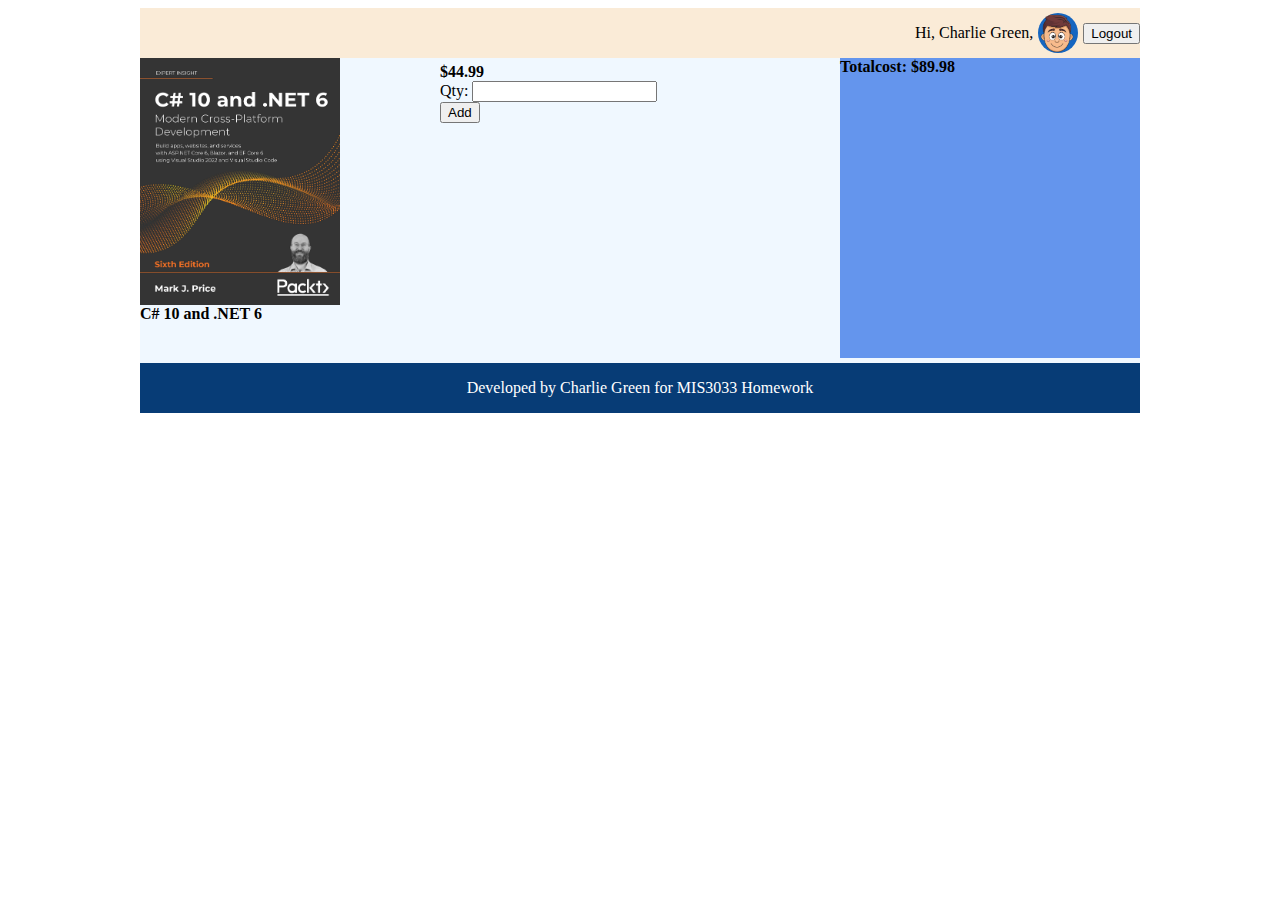
<file: HW5/index.html>
<html>

<head>
    <title>
        MIS 3033 HW5 Charlie Green
    </title>

    <style>
        #maindiv
        {
            background-color:cornflowerblue;
            width:1000px;
            margin-left:auto;
            margin-right:auto;
        }

        #div1
        {
            background-color:antiquewhite;
            height:50px;
            
            display:flex;
            flex-direction:row;
            justify-content:end;
            align-items:center;
        }

        #div2
        {
            background-color:aliceblue;
            display:flex;
            flex-direction:row;
        }

        #div3 {
            background-color: #073c76;
            width:1000px;
            height:50px;
            display:flex;
            flex-direction:row;
            justify-content:center;
            align-items:center;
            
            
        }


    </style>

</head>



<body>
    <div id="maindiv">
        <div id="div1">

            <div style="margin-right:5px;">Hi, Charlie Green,</div>

            <div>
                <img src="head1.png" style="height:40px;border-radius:50%;margin-right:5px;"/>
            </div>

            <div>
                <button>Logout</button>
            </div>

        </div>

        <div id="div2">
            
            <div style="width:300px;height:300px;">
                <img src="book.jpg" style="width:200px;"/>
                <br />
                <span style="font-weight:bold;">C# 10 and .NET 6</span>
            </div>

            <div style="width:400px;height:300px;margin-top:5px;">
                <span style="font-weight:bold;">$44.99</span>
                <br />
                <label>Qty: </label>
                <input type="text"/>
                <br />
                <button>Add</button>

            </div>

            <div style="background-color:cornflowerblue;width:300px;height:300px;">
                <span style="font-weight:bold;">Totalcost: $89.98</span>
            </div>

        </div>

        <div id="div3">
            <span style="color:white;">Developed by Charlie Green for MIS3033 Homework</span>
        </div>




    </div>
</body>

</html>
</file>
<file: 1009/site.css>
.titlestyle {
    font-size: 20px;
    color: forestgreen;
    font-weight: bold;
}

.divstyle1 {
    width: 40px;
    height: 50px;
    border-style: solid;
    background-color: deepskyblue;
}

* {
    /*border-style:dashed;
            border-width:5px;
            border-color:deepskyblue;*/
}

div {
    /*border-style: dashed;
            border-width: 5px;
            border-color: deepskyblue;*/
}

span {
}

#div1 {
    background-color: deepskyblue;
    height: 30px;
}
</file>
